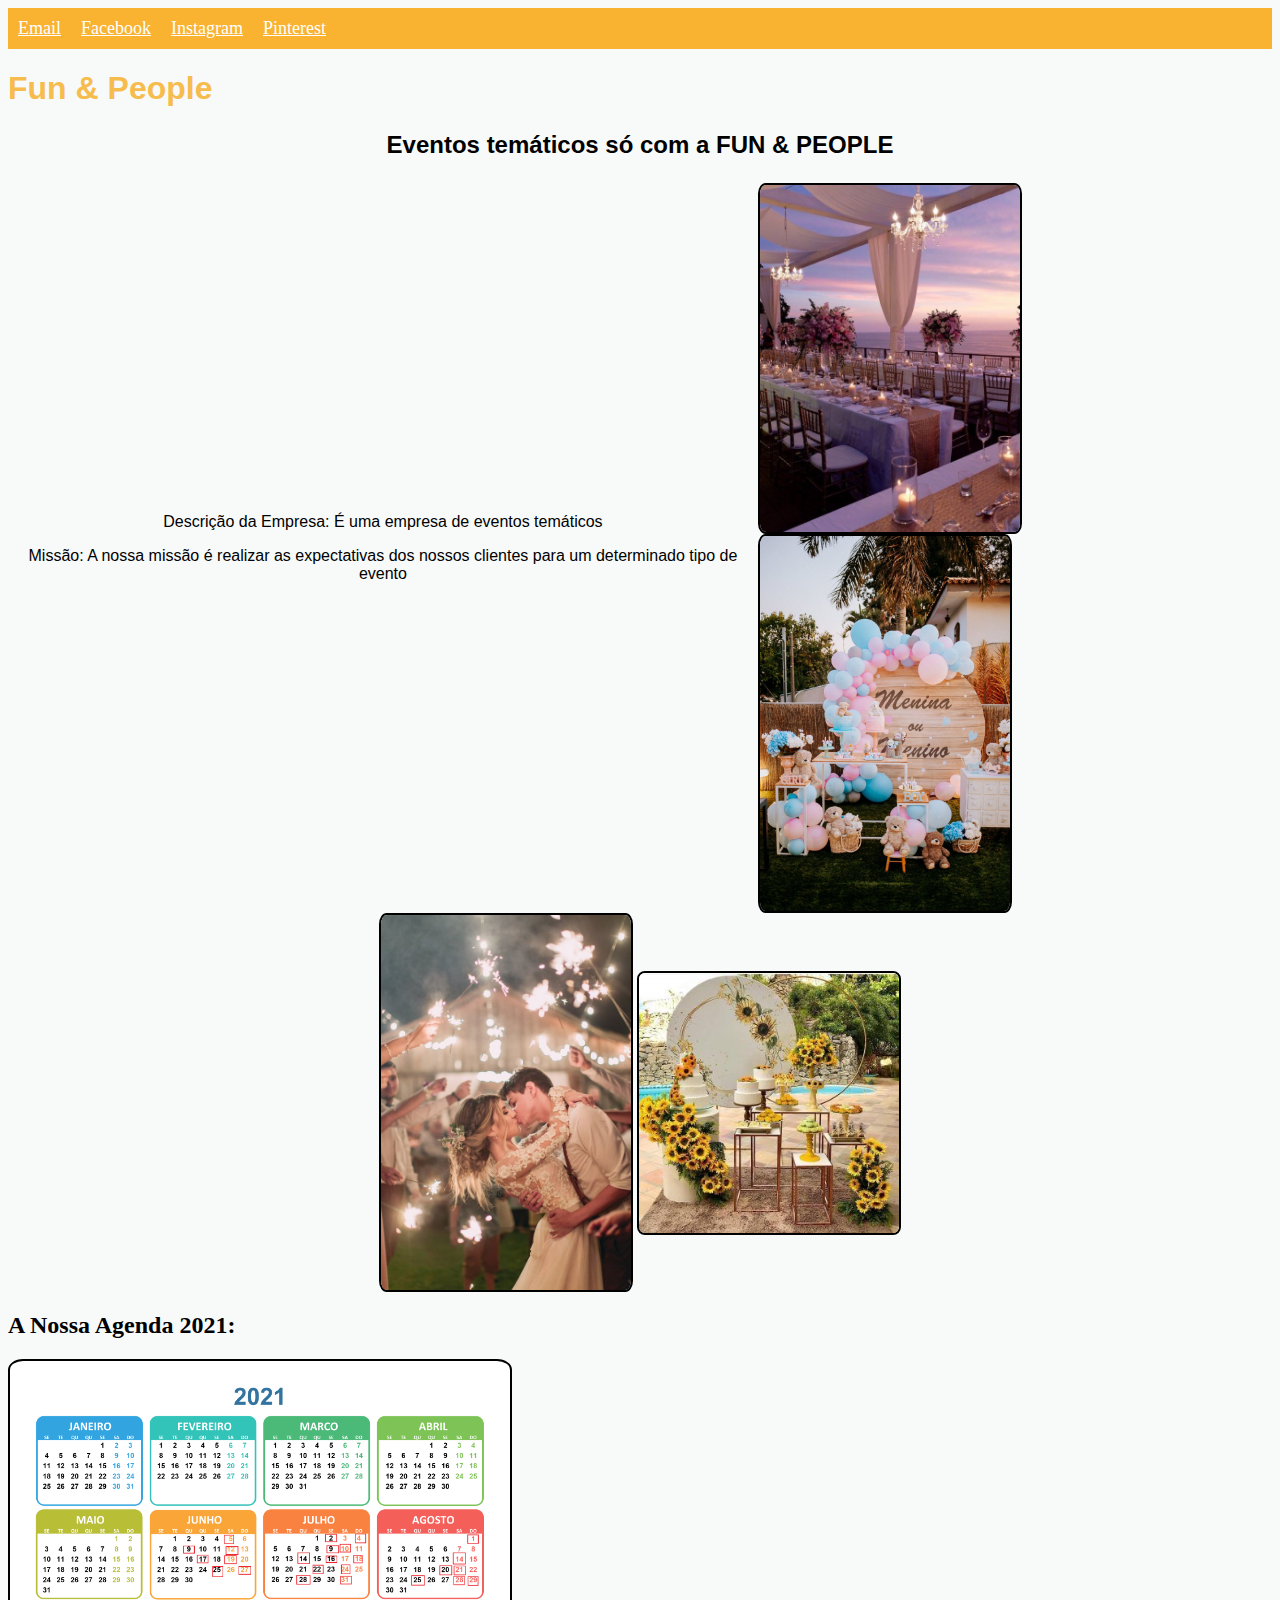
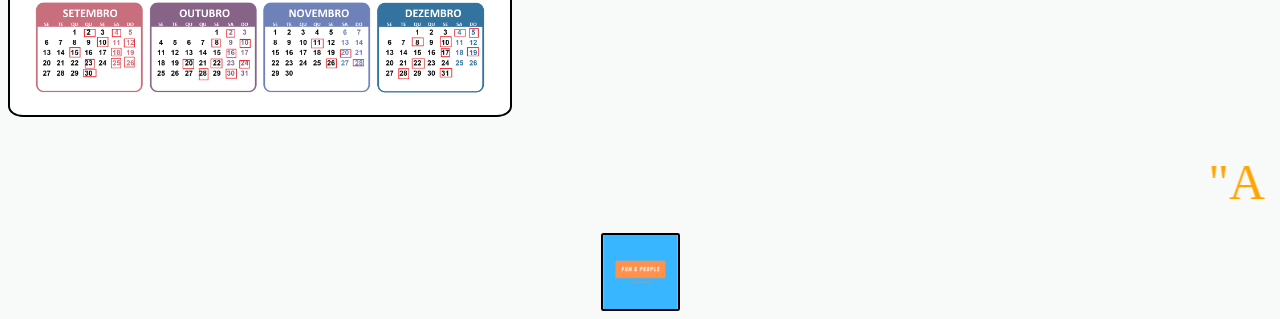
<file: INDEX.HTML>
<!DOCTYPE html>
<html lang="en">
<head>
    <!-- Google Tag Manager -->
<script>(function(w,d,s,l,i){w[l]=w[l]||[];w[l].push({'gtm.start':
new Date().getTime(),event:'gtm.js'});var f=d.getElementsByTagName(s)[0],
j=d.createElement(s),dl=l!='dataLayer'?'&l='+l:'';j.async=true;j.src=
'https://www.googletagmanager.com/gtm.js?id='+i+dl;f.parentNode.insertBefore(j,f);
})(window,document,'script','dataLayer','GTM-K4LZCRW');</script>
<!-- End Google Tag Manager -->
    
    <meta charset="UTF-8">
    <meta http-equiv="X-UA-Compatible" content="IE=edge">
    <meta name="viewport" content="width=device-width, initial-scale=1.0">
    <link rel="stylesheet" href="index.css">
    <title>FUN & PEOPLE</title>
</head>
<body>
    <!-- Google Tag Manager (noscript) -->
<noscript><iframe src="https://www.googletagmanager.com/ns.html?id=GTM-K4LZCRW"
height="0" width="0" style="display:none;visibility:hidden"></iframe></noscript>
<!-- End Google Tag Manager (noscript) -->
    
    <ul>
        <li><a href="https://mail.google.com/mail/u/0/#inbox"> Email </a> </li> 
        <li><a href="https://www.facebook.com/FunPeople2021/?ref=pages_you_manage"> Facebook</a></li>
        <li><a href="https://www.instagram.com/?hl=en"> Instagram </a></li>
        <li><a href="https://www.pinterest.pt/andreia_caetano_18/_saved/">Pinterest </a></li>
    </ul>
    <H1> Fun & People </H1>
    <H2><p> Eventos temáticos só com a FUN & PEOPLE </h2>
    <section>
        <div class="text">
            <p> Descrição da Empresa: É uma empresa de eventos temáticos</p>
            <p> Missão: A nossa missão é realizar as expectativas dos nossos clientes para um determinado tipo de evento</p>
        </div>
       
        <div>
            <img src="imagem 2.jpg" width="260px">
            <img src="imagem 3.jpg" width="250px">
            
        </div>
    
        

    </section>
    <section>
        <div>
            <img src="imagem 4.jpg" width="250px">
            <img src="imagem 5.jpg" width="260px">
        </div>
    </section>
   
  



    <h2>A Nossa Agenda 2021:</h2>

  <section class="calendario">
    <div>
        <img src="calendário editado.png" width="500">
    </div>
       
  </section>
<br>
<br>
<marquee>
    "A vida é uma festa"
</marquee>
<br>
<br>

<section class="logo">
    <div>
        <img src="logo.PNG" width="75px">
    </div>
</section>



    
</body>
</html>
</file>
<file: index.css>
body{
background-color: rgb(248, 250, 250);
}


h1{
    color:rgb(247, 188, 78);
    font-family: Arial, Helvetica, sans-serif;

}
ul {
    list-style-type: none;
    margin: 0;
    padding: 0;
    overflow: hidden;
    background-color:rgb(250, 179, 48);
}

li{
    float: left;
}

li a { 
    display: block;
    padding: 10px;
    color: white;
    font-size: 18px;
}

p{
    text-align: center;
    font-family:Arial, Helvetica, sans-serif;
}

h2{
    font-family: Cambria, Cochin, Georgia, Times, 'Times New Roman', serif;


}

img{
    position: 8%;
    background-color: black;
    border: 2px solid black;
    border-radius: 3%;
    vertical-align: middle;
    text-align: center;
    display: inline-flexbox;
justify-content: space-around;
}


 section { 
            display: flex;
            justify-content:left;
           
        }

.text{
    margin: auto;
    
}
 
section{
    display: flex;
    justify-content: center;
}


section.calendario{
    display: flex;
    justify-content: left;
}

marquee{
    font-size: 50px;
    color: orange;
}

section.logo{
display: flex;
justify-content: center;

}
</file>
